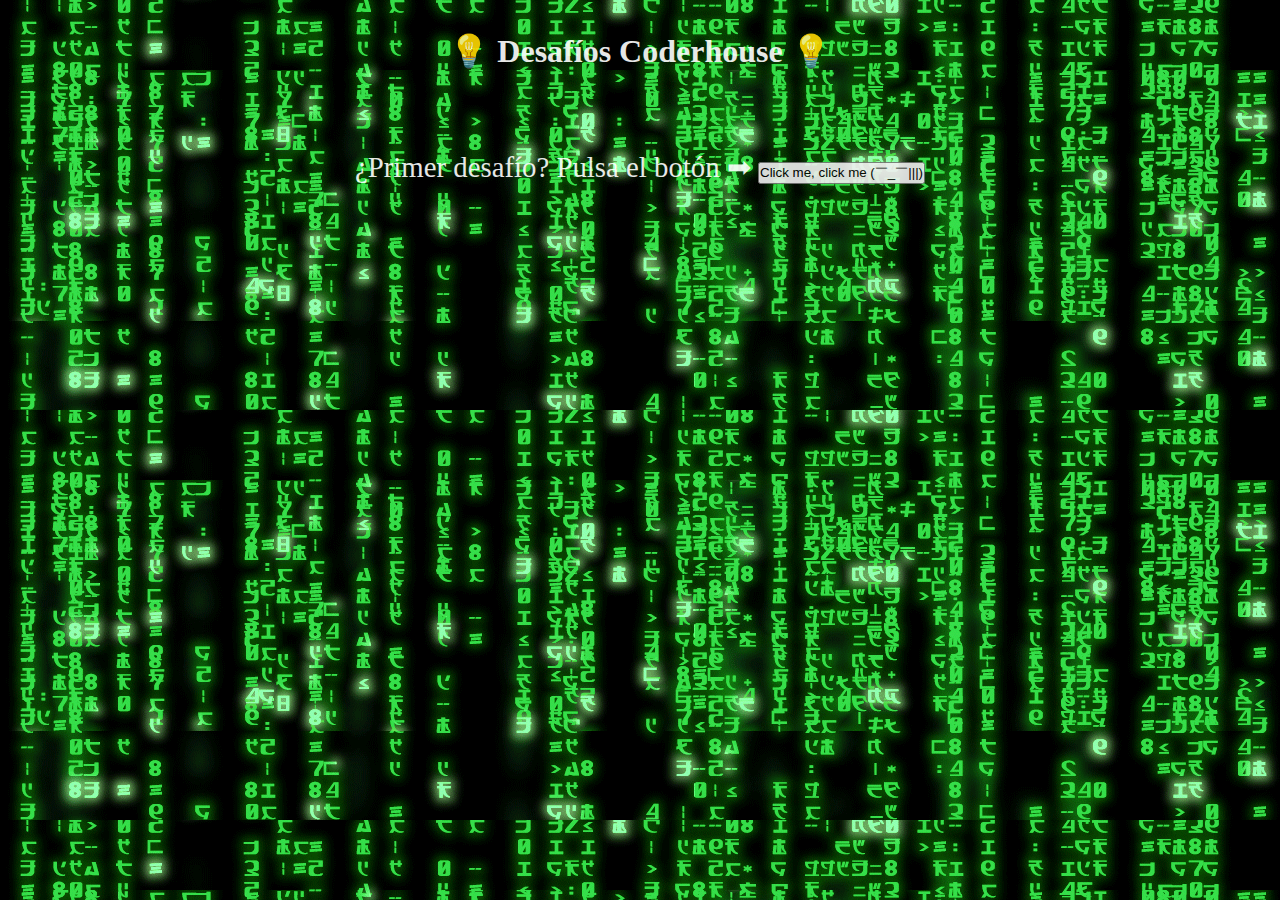
<file: index.html>
<!DOCTYPE html>
<html lang="en">
  <head>
    <meta charset="UTF-8" />
    <meta http-equiv="X-UA-Compatible" content="IE=edge" />
    <meta name="viewport" content="width=device-width, initial-scale=1.0" />
    <link rel="stylesheet" href="./pages/style.css" />
    <title>JS-Coder</title>
  </head>
  <body>
    <h1>💡 Desafíos Coderhouse 💡</h1>
    <div class="primerBloque">
      <div class="botonPrimerBloque">
        <p>
          ¿Primer desafío? Pulsa el botón ➡
          <a href="./pages/calculadoradesueño.html" target="_blank">
            <input type="button" value="Click me, click me (￣_￣|||)"></a></input>
        </p>
      </div>
    </div>
  </body>
</html>
</file>
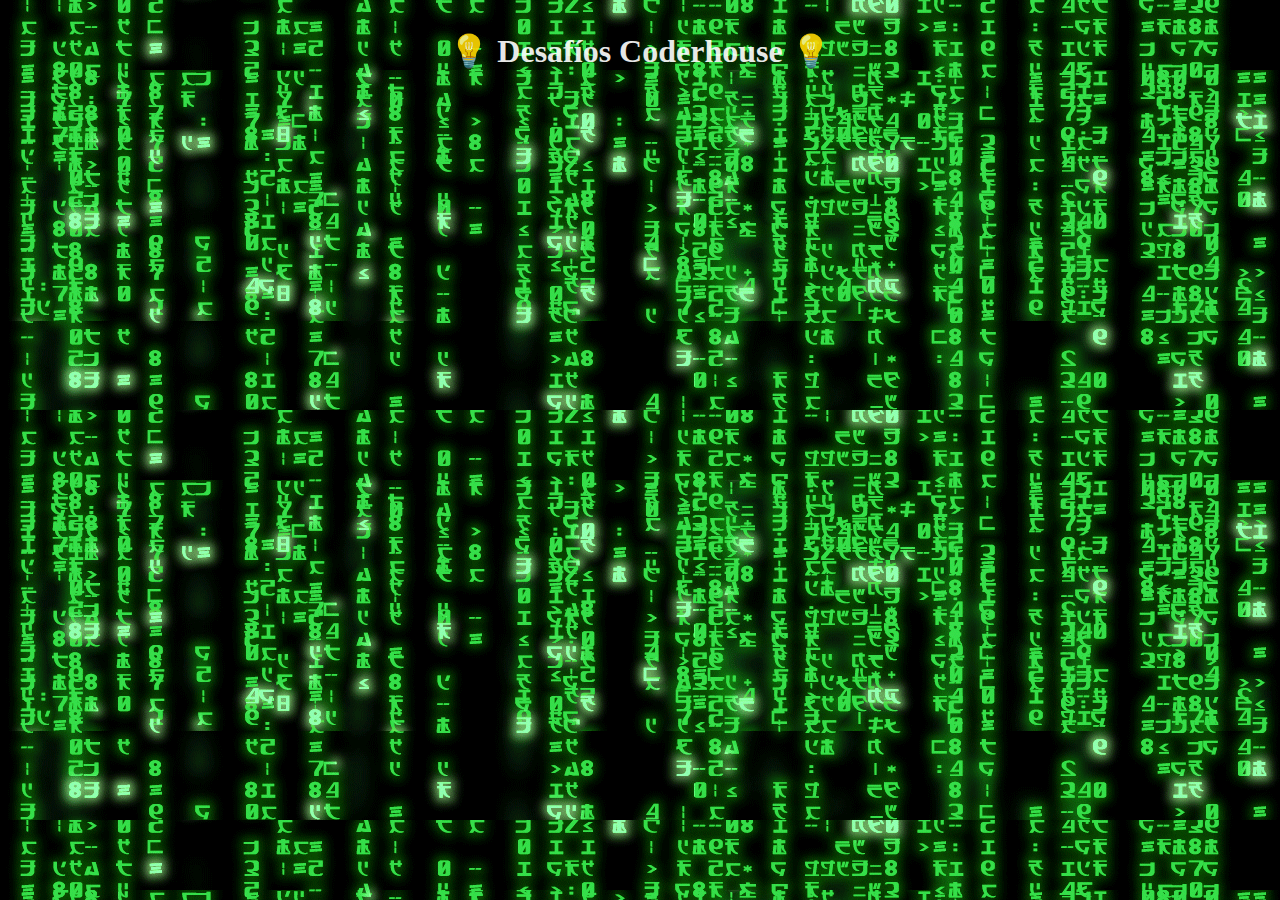
<file: pages/calculadoradesueño.html>
<!DOCTYPE html>
<html lang="en">
  <head>
    <meta charset="UTF-8" />
    <meta http-equiv="X-UA-Compatible" content="IE=edge" />
    <meta name="viewport" content="width=device-width, initial-scale=1.0" />
    <link rel="stylesheet" href="./style.css" />
    <title>JS-Coder</title>
  </head>
  <body>
    <h1>💡 Desafíos Coderhouse 💡</h1>
    <script type= "text/javascript" src="./calculadora.js"></script>
  </body>
</html>
</file>
<file: pages/style.css>
* {
    margin: 0;
    padding: 0;
    box-sizing: border-box;
  }
  
  body {
    background-image: url(../img/bg.gif);
    background-size: 100% vw;
    opacity: 0.9;
    z-index: 0;
  }
  h1 {
    text-align: center;
    padding: 2rem;
    color: white;
    z-index: 1;
  }

  .botonPrimerBloque {
    display: flex;
    width: 100% vw;
    justify-content: center;
    padding: 3rem;
    color: white;
    font-size: 1.8rem;
    text-align: center;
  }
</file>
